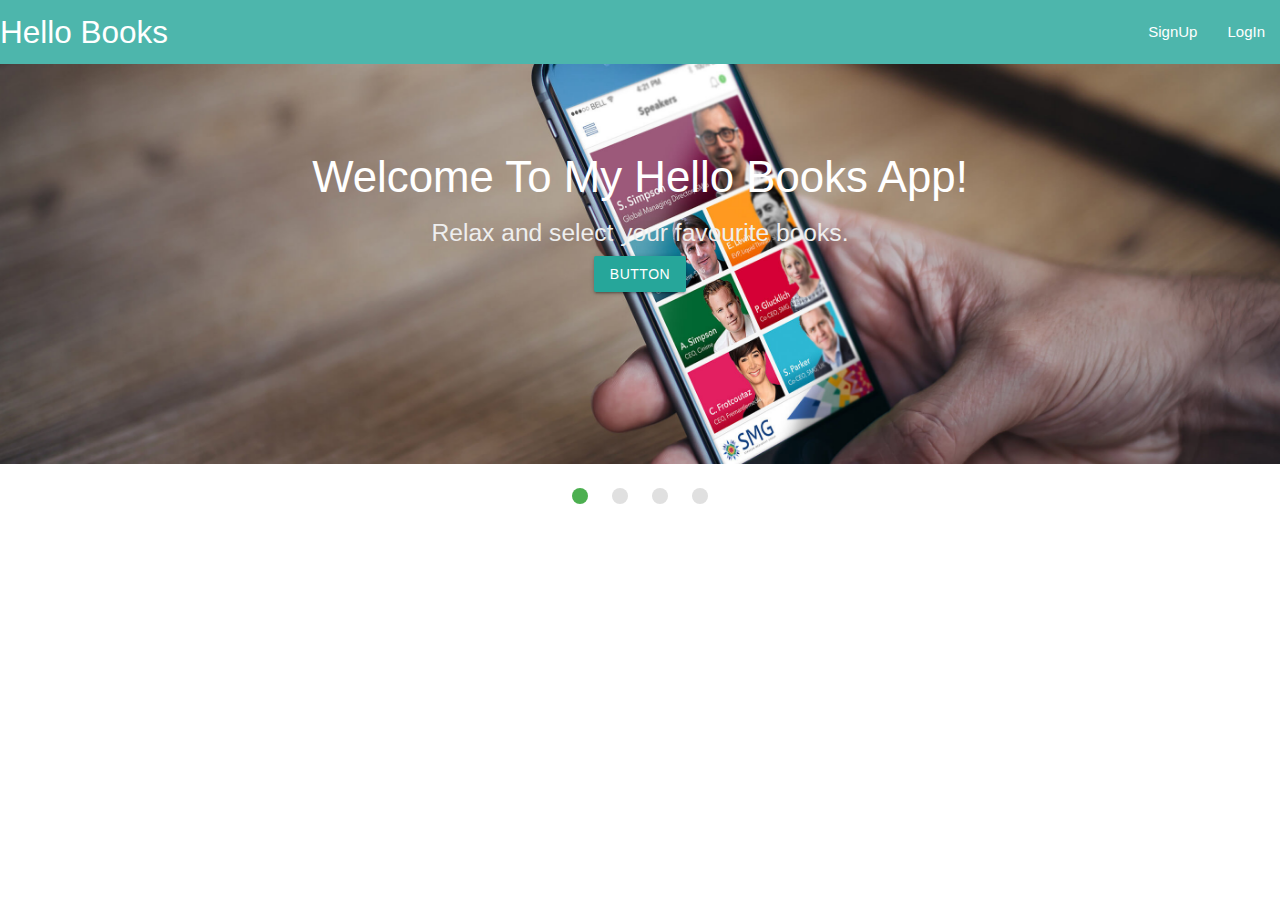
<file: templates/index.html>
<html>
<head>
<title>POST IT </title>
<meta name="viewport" content="width=device-width, initial-scale=1.0">
<script type="text/javascript" src="https://code.jquery.com/jquery-2.1.1.min.js"></script>
<link rel="stylesheet" href="https://cdnjs.cloudflare.com/ajax/libs/materialize/0.99.0/css/materialize.min.css">

<link href="https://fonts.googleapis.com/icon?family=Material+Icons" rel="stylesheet">
<link rel="stylesheet" href"skeleton.css"
<link rel="stylesheet" href"normalize.css"
</head>
<body>

  <nav>
    <div class="nav-wrapper  teal lighten-2">
      <a href="index.html" class="brand-logo">Hello Books</a>
      <ul id="nav-mobile" class="right hide-on-med-and-down">
        <li><a href="signup.html">SignUp</a></li>
        <li><a href="login.html">LogIn</a></li>
      </ul>
    </div>
  </nav>
   <div class="slider">
    <ul class="slides">
      <li>
        <img src="img/img0.jpg"> <!-- random image -->
        <div class="caption center-align">
          <h3>Welcome To My Hello Books  App!</h3>
          <h5 class="light grey-text text-lighten-3">Relax and select your favourite books.</h5>
          <a class="waves-effect waves-light btn">button</a>
        </div>
      </li>
      <li>
        <img src="img/img5.jpg"> <!-- random image -->
        <div class="caption left-align">
          <h3>You can borrow a book</h3>
          <h5 class="light grey-text text-lighten-3">You can still review books.</h5>
        </div>
      </li>
      <li>
        <img src="img/img10.jpg"> <!-- random image -->
        <div class="caption right-align">
          <h3>You are not limited to the number of books to choose</h3>
          <h5 class="light grey-text text-lighten-3">You can always vote for your favourite.</h5>
        </div>
      </li>
      <li>
        <img src="img/img9.jpg"> <!-- random image -->
        <div class="caption center-align">
          <h3>RELAX! is time to go</h3>
          <h5 class="light grey-text text-lighten-3">lets get started.</h5>
        </div>
      </li>
    </ul>
    <br></br>

    
      <script> $(document).ready(function(){
      $('.slider').slider();
    });</script>

<script src="https://cdnjs.cloudflare.com/ajax/libs/materialize/0.99.0/js/materialize.min.js"></script>
</div>
</body>
</html>
</file>
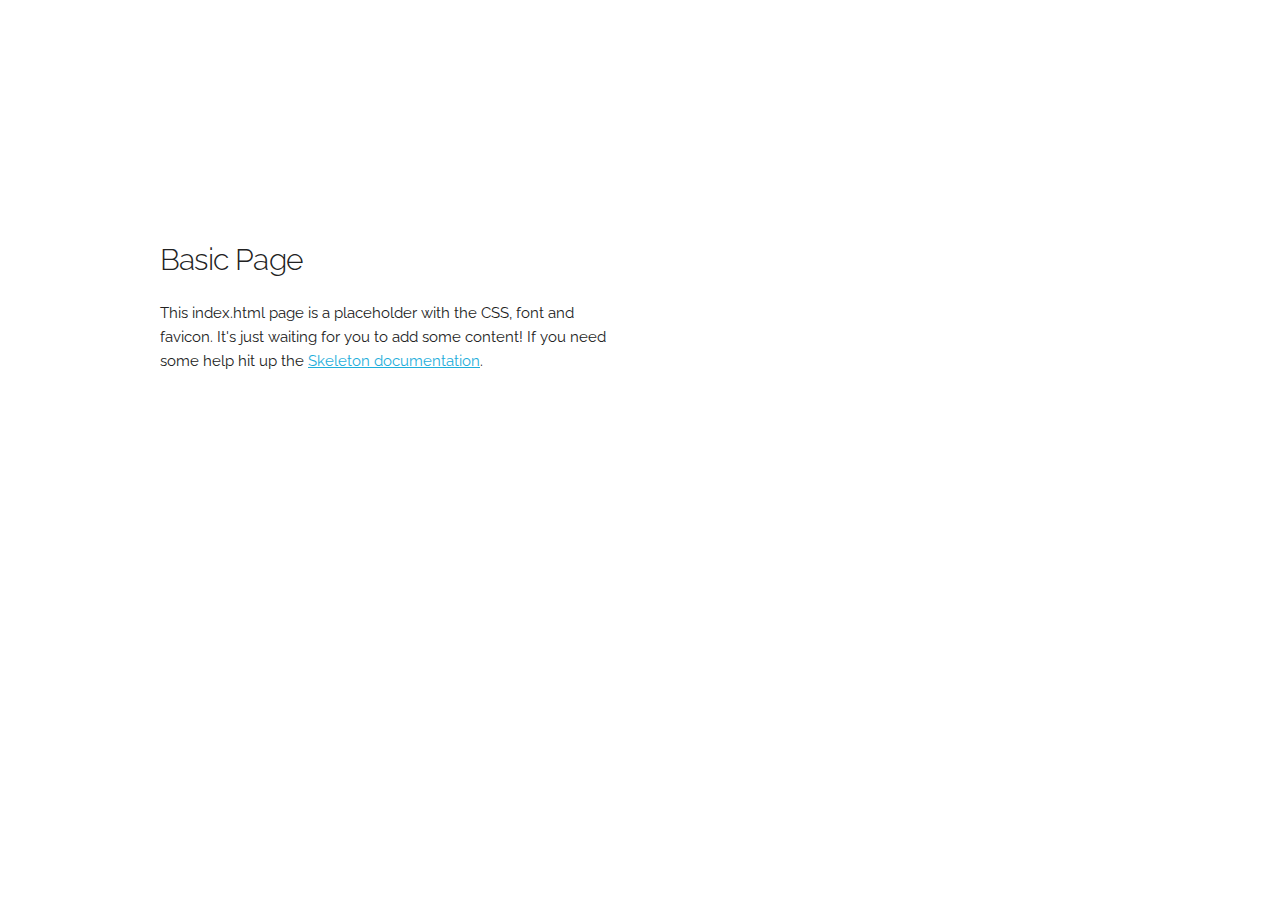
<file: templates/Skeleton/Skeleton-2.0.4/index.html>
<!DOCTYPE html>
<html lang="en">
<head>

  <!-- Basic Page Needs
  –––––––––––––––––––––––––––––––––––––––––––––––––– -->
  <meta charset="utf-8">
  <title>Your page title here :)</title>
  <meta name="description" content="">
  <meta name="author" content="">

  <!-- Mobile Specific Metas
  –––––––––––––––––––––––––––––––––––––––––––––––––– -->
  <meta name="viewport" content="width=device-width, initial-scale=1">

  <!-- FONT
  –––––––––––––––––––––––––––––––––––––––––––––––––– -->
  <link href="//fonts.googleapis.com/css?family=Raleway:400,300,600" rel="stylesheet" type="text/css">

  <!-- CSS
  –––––––––––––––––––––––––––––––––––––––––––––––––– -->
  <link rel="stylesheet" href="css/normalize.css">
  <link rel="stylesheet" href="css/skeleton.css">

  <!-- Favicon
  –––––––––––––––––––––––––––––––––––––––––––––––––– -->
  <link rel="icon" type="image/png" href="images/favicon.png">

</head>
<body>

  <!-- Primary Page Layout
  –––––––––––––––––––––––––––––––––––––––––––––––––– -->
  <div class="container">
    <div class="row">
      <div class="one-half column" style="margin-top: 25%">
        <h4>Basic Page</h4>
        <p>This index.html page is a placeholder with the CSS, font and favicon. It's just waiting for you to add some content! If you need some help hit up the <a href="http://www.getskeleton.com">Skeleton documentation</a>.</p>
      </div>
    </div>
  </div>

<!-- End Document
  –––––––––––––––––––––––––––––––––––––––––––––––––– -->
</body>
</html>
</file>
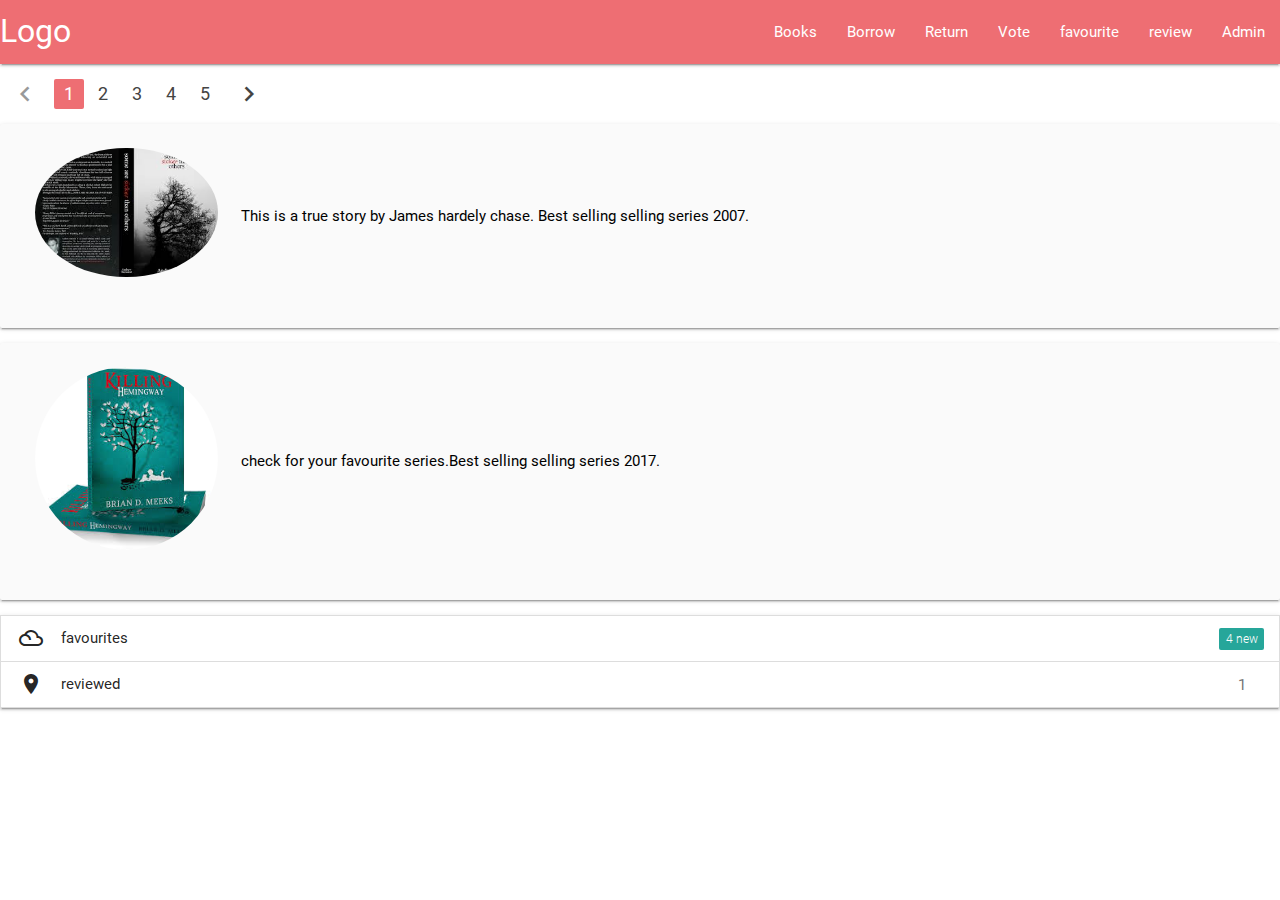
<file: templates/Home.html>
<!DOCTYPE html>
  <html>
    <head>
      <!--Import Google Icon Font-->
      <link href="https://fonts.googleapis.com/icon?family=Material+Icons" rel="stylesheet">
      <!--Import materialize.css-->
      <link href="css/signup.css" rel="stylesheet" type="text/css">
      <link rel="stylesheet" href="asset/css/materialize.min.css">

      <!--Let browser know website is optimized for mobile-->
      <meta name="viewport" content="width=device-width, initial-scale=1.0"/>
      <title>Welcome to my Hello Books app</title>
    </head>

    <body>
<body>
<nav>
    <div class="nav-wrapper">
      <a href="#!" class="brand-logo">Logo</a>
      <a href="#" data-activates="mobile-demo" class="button-collapse"><i class="material-icons">menu</i></a>
      <ul class="right hide-on-med-and-down">
        <li><a href="books.html">Books</a></li>
        <li><a href="borrow.html">Borrow</a>1</li>
        <li><a href="return.html">Return</a>2</li>
       <li><a href="vote.html">Vote</a>3</li>
          <li><a href="favourite.html">favourite</a>4</li>
          <li><a href="review.html">review</a>5</li>
        <li><a href="admin.html">Admin</a>6</li>
      </ul>
      <ul class="side-nav" id="mobile-demo">
        <li><a href="sass.html">Sass</a></li>
        <li><a href="badges.html">Components</a></li>
        <li><a href="collapsible.html">Javascript</a></li>
        <li><a href="mobile.html">Mobile</a></li>
      </ul>
    </div>
  </nav>
   <ul class="pagination">
    <li class="disabled"><a href="#!"><i class="material-icons">chevron_left</i></a></li>
    <li class="active"><a href="#!">1</a></li>
    <li class="waves-effect"><a href="#!">2</a></li>
    <li class="waves-effect"><a href="#!">3</a></li>
    <li class="waves-effect"><a href="#!">4</a></li>
    <li class="waves-effect"><a href="#!">5</a></li>
    <li class="waves-effect"><a href="#!"><i class="material-icons">chevron_right</i></a></li>
  </ul>
     
      <div class="col s12 m8 offset-m2 l6 offset-l3">
        <div class="card-panel grey lighten-5 z-depth-1">
          <div class="row valign-wrapper">
            <div class="col s2">
              <img src="img/imagesb3.jpg" alt="" class="circle responsive-img"> <!-- notice the "circle" class -->
            </div>
            <div class="col s10">
              <span class="black-text">
                This is a true story by James hardely chase. Best selling selling series 2007.
                
              </span>
            </div>
          </div>
        </div>
      </div>

      <div class="col s12 m8 offset-m2 l6 offset-l3">
        <div class="card-panel grey lighten-5 z-depth-1">
          <div class="row valign-wrapper">
            <div class="col s2">
              <img src="img/imagesb1.jpg" alt="" class="circle responsive-img"> <!-- notice the "circle" class -->
            </div>
            <div class="col s10">
              <span class="black-text">
            check for your favourite series.Best selling selling series 2017.

              </span>
            </div>
          </div>
        </div>
      </div>
    
  <ul class="collapsible" data-collapsible="accordion">
  <li>
    <div class="collapsible-header">
      <i class="material-icons">filter_drama</i>
     favourites
      <span class="new badge">4</span></div>
    <div class="collapsible-body"><p>The client.</p></div>
  </li>
  <li>
    <div class="collapsible-header">
      <i class="material-icons">place</i>
      reviewed
      <span class="badge">1</span></div>
    <div class="collapsible-body"><p>Drummer boy.</p></div>
  </li>
</ul>
  <!--Import jQuery before materialize.js-->
      <script type="text/javascript" src="https://code.jquery.com/jquery-2.1.1.min.js"></script>
       <script src="https://cdnjs.cloudflare.com/ajax/libs/materialize/0.99.0/js/materialize.min.js"></script>
     <script type="text/javascript">
      $( document ).ready(function(){})
      $(".button-collapse").sideNav();
      </script>
    </body>
 
  </html>
</file>
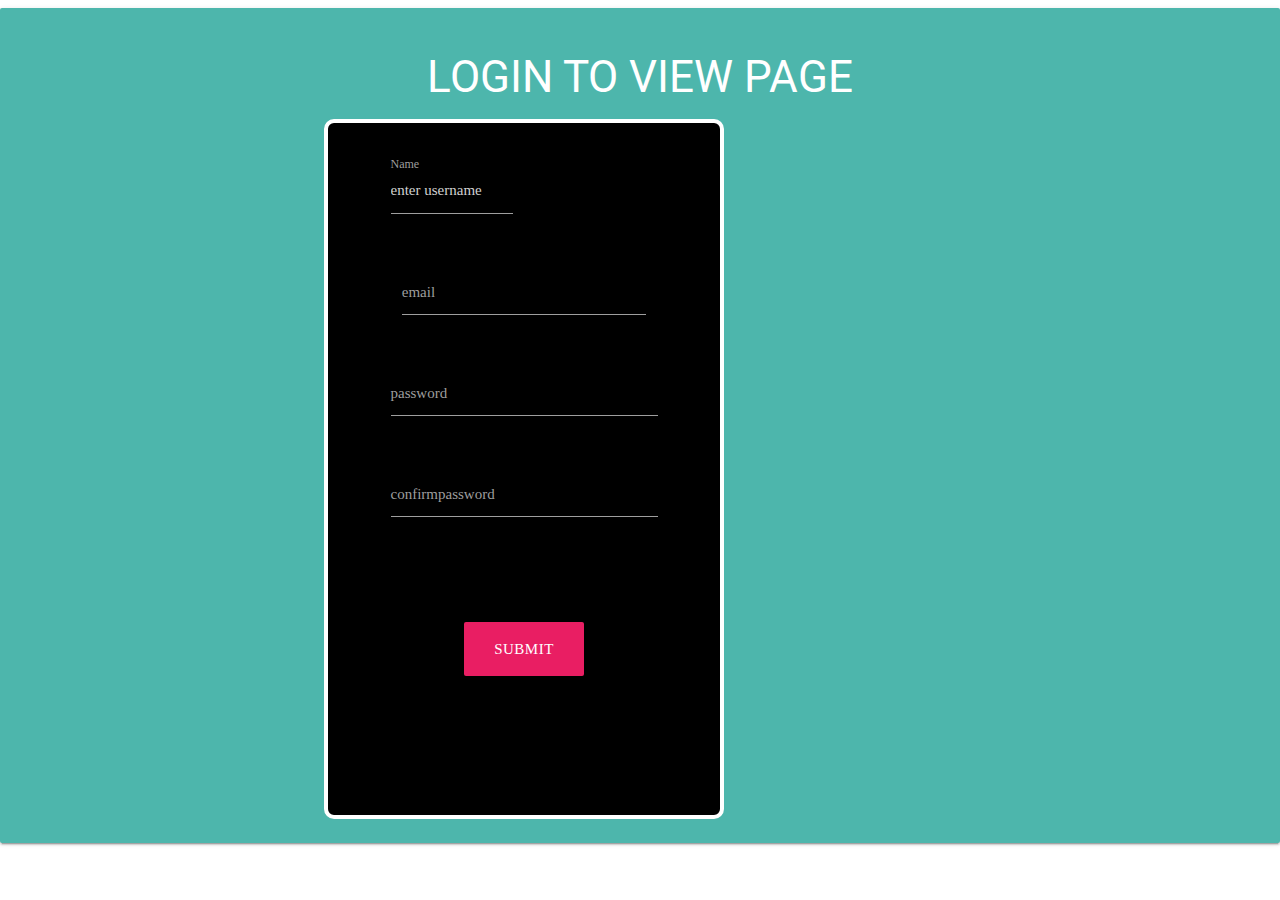
<file: templates/login.html>
<!DOCTYPE html>
  <html>
    <head>
      <!--Import Google Icon Font-->
      <link href="https://fonts.googleapis.com/icon?family=Material+Icons" rel="stylesheet">
      <!--Import materialize.css-->
      <link href="css/signup.css" rel="stylesheet" type="text/css">
      <link rel="stylesheet" href="asset/css/materialize.min.css">

      <!--Let browser know website is optimized for mobile-->
      <meta name="viewport" content="width=device-width, initial-scale=1.0"/>
      <title>Welcome to my Hello Books app</title>
    </head>

    <body>
<body>
   
  <div class="card-panel teal lighten-2 white-text center"><h3>LOGIN TO VIEW PAGE</h3> 
    <div class="createuser">
    <div class="row">
    <form class="col m12">
      <div class="row">
        <div class="input-field col s6 text-white">
          <input placeholder="enter username" id="name" type="text" class="validate">
          <label for="name center">Name</label>
        </div>
      </div>

          <div class="row">
        <div class="col s12">
            <div class="input-field col s12 text-white">
            <input id="email" type="email" class="validate">
            <label for="email" data-error="invalid email" data-success="right">email</label>
          </div>
        </div>
      </div>
        <div class="row">
        <div class="input-field col s12 text-white">
          <input id="password" type="password" class="validate">
          <label for="password">password</label>
        </div>
      </div>
      <div class="row">
        <div class="input-field col s12 text-white">
          <input id="password" type="password" class="validate">
          <label for="password">confirmpassword</label>
        </div>
      </div>
      </div>
       <br></br>

    <a href="Home.html" class="btn waves-effect btn-large text-white pink">SUBMIT</button></a>               
  
  </form> 
  </div>
</div> 
</div>  
      <!--Import jQuery before materialize.js-->
      <script type="text/javascript" src="https://code.jquery.com/jquery-2.1.1.min.js"></script>
       <script src="https://cdnjs.cloudflare.com/ajax/libs/materialize/0.99.0/js/materialize.min.js"></script>

    </body>
 
  </html>
</file>
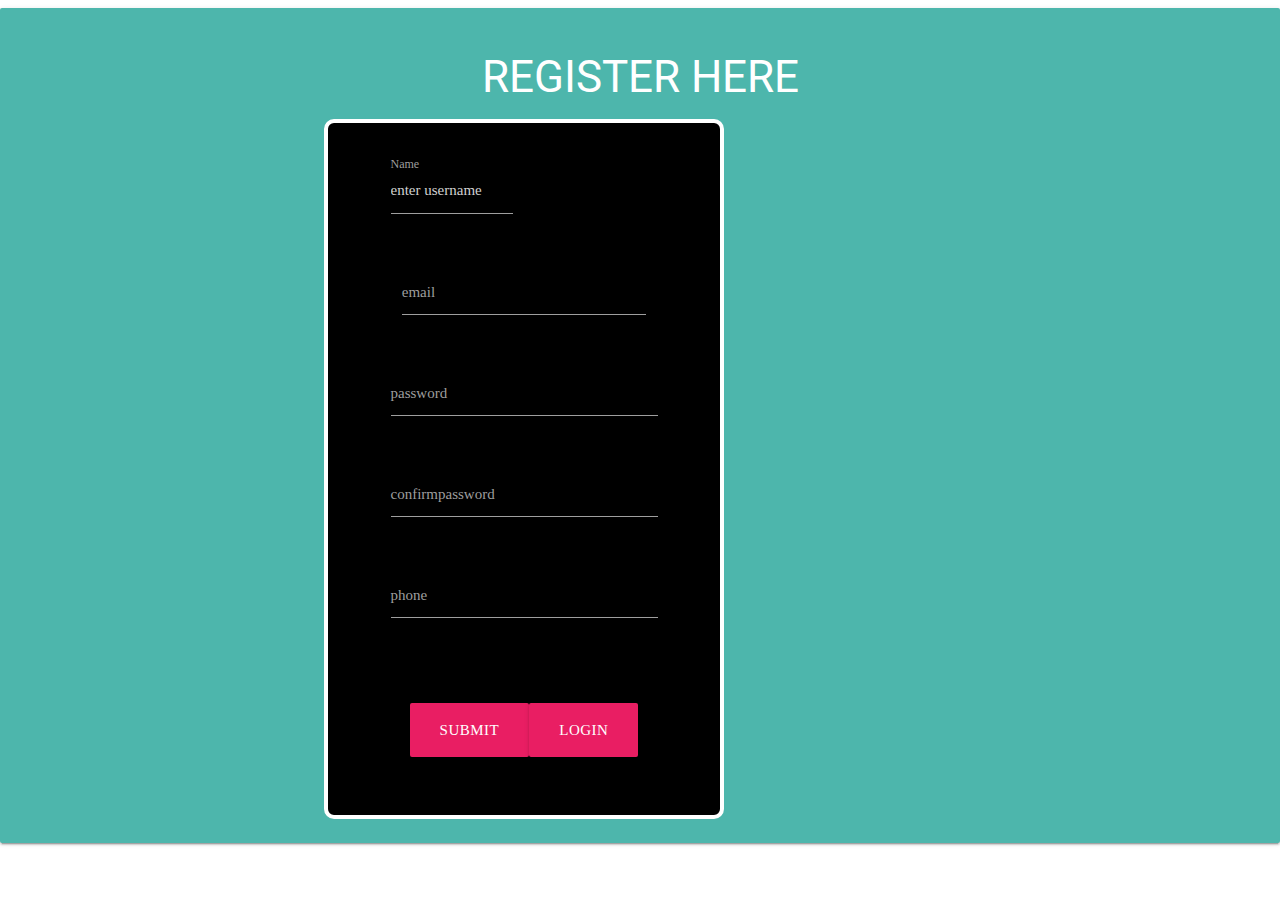
<file: templates/signup.html>
<!DOCTYPE html>
  <html>
    <head>
      <!--Import Google Icon Font-->
      <link href="https://fonts.googleapis.com/icon?family=Material+Icons" rel="stylesheet">
      <!--Import materialize.css-->
      <link href="css/signup.css" rel="stylesheet" type="text/css">
      <link rel="stylesheet" href="asset/css/materialize.min.css">

      <!--Let browser know website is optimized for mobile-->
      <meta name="viewport" content="width=device-width, initial-scale=1.0"/>
      <title>Welcome to my Hello Books app</title>
    </head>

    <body>
<body>
   
  <div class="card-panel teal lighten-2 white-text center"><h3>REGISTER HERE</h3> 
    <div class="createuser">
    <div class="row">
    <form class="col m12">
      <div class="row">
        <div class="input-field col s6 text-white">
          <input placeholder="enter username" id="name" type="text" class="validate">
          <label for="name center">Name</label>
        </div>
      </div>

          <div class="row">
        <div class="col s12">
            <div class="input-field col s12 text-white">
            <input id="email" type="email" class="validate">
            <label for="email" data-error="invalid email" data-success="right">email</label>
          </div>
        </div>
      </div>
        <div class="row">
        <div class="input-field col s12 text-white">
          <input id="password" type="password" class="validate">
          <label for="password">password</label>
        </div>
      </div>
      <div class="row">
        <div class="input-field col s12 text-white">
          <input id="password" type="password" class="validate">
          <label for="password">confirmpassword</label>
        </div>
      </div>
      <div class="row">
        <div class="input-field col s12">
          <input id="phone" type="number" class="validate">
          <label for="phone">phone</label>
        </div>
      </div>
       <br></br>

    <button type="submit" class="btn waves-effect btn-large text-white pink">SUBMIT</button><a href="login.html"class="btn waves-effect btn-large text-white pink">login</button></a>        

  </form> 
  </div>
</div> 
</div>  
      <!--Import jQuery before materialize.js-->
      <script type="text/javascript" src="https://code.jquery.com/jquery-2.1.1.min.js"></script>
       <script src="https://cdnjs.cloudflare.com/ajax/libs/materialize/0.99.0/js/materialize.min.js"></script>

    </body>
 
  </html>
</file>
<file: templates/Skeleton/Skeleton-2.0.4/css/skeleton.css>
/*
* Skeleton V2.0.4
* Copyright 2014, Dave Gamache
* www.getskeleton.com
* Free to use under the MIT license.
* http://www.opensource.org/licenses/mit-license.php
* 12/29/2014
*/


/* Table of contents
––––––––––––––––––––––––––––––––––––––––––––––––––
- Grid
- Base Styles
- Typography
- Links
- Buttons
- Forms
- Lists
- Code
- Tables
- Spacing
- Utilities
- Clearing
- Media Queries
*/


/* Grid
–––––––––––––––––––––––––––––––––––––––––––––––––– */
.container {
  position: relative;
  width: 100%;
  max-width: 960px;
  margin: 0 auto;
  padding: 0 20px;
  box-sizing: border-box; }
.column,
.columns {
  width: 100%;
  float: left;
  box-sizing: border-box; }

/* For devices larger than 400px */
@media (min-width: 400px) {
  .container {
    width: 85%;
    padding: 0; }
}

/* For devices larger than 550px */
@media (min-width: 550px) {
  .container {
    width: 80%; }
  .column,
  .columns {
    margin-left: 4%; }
  .column:first-child,
  .columns:first-child {
    margin-left: 0; }

  .one.column,
  .one.columns                    { width: 4.66666666667%; }
  .two.columns                    { width: 13.3333333333%; }
  .three.columns                  { width: 22%;            }
  .four.columns                   { width: 30.6666666667%; }
  .five.columns                   { width: 39.3333333333%; }
  .six.columns                    { width: 48%;            }
  .seven.columns                  { width: 56.6666666667%; }
  .eight.columns                  { width: 65.3333333333%; }
  .nine.columns                   { width: 74.0%;          }
  .ten.columns                    { width: 82.6666666667%; }
  .eleven.columns                 { width: 91.3333333333%; }
  .twelve.columns                 { width: 100%; margin-left: 0; }

  .one-third.column               { width: 30.6666666667%; }
  .two-thirds.column              { width: 65.3333333333%; }

  .one-half.column                { width: 48%; }

  /* Offsets */
  .offset-by-one.column,
  .offset-by-one.columns          { margin-left: 8.66666666667%; }
  .offset-by-two.column,
  .offset-by-two.columns          { margin-left: 17.3333333333%; }
  .offset-by-three.column,
  .offset-by-three.columns        { margin-left: 26%;            }
  .offset-by-four.column,
  .offset-by-four.columns         { margin-left: 34.6666666667%; }
  .offset-by-five.column,
  .offset-by-five.columns         { margin-left: 43.3333333333%; }
  .offset-by-six.column,
  .offset-by-six.columns          { margin-left: 52%;            }
  .offset-by-seven.column,
  .offset-by-seven.columns        { margin-left: 60.6666666667%; }
  .offset-by-eight.column,
  .offset-by-eight.columns        { margin-left: 69.3333333333%; }
  .offset-by-nine.column,
  .offset-by-nine.columns         { margin-left: 78.0%;          }
  .offset-by-ten.column,
  .offset-by-ten.columns          { margin-left: 86.6666666667%; }
  .offset-by-eleven.column,
  .offset-by-eleven.columns       { margin-left: 95.3333333333%; }

  .offset-by-one-third.column,
  .offset-by-one-third.columns    { margin-left: 34.6666666667%; }
  .offset-by-two-thirds.column,
  .offset-by-two-thirds.columns   { margin-left: 69.3333333333%; }

  .offset-by-one-half.column,
  .offset-by-one-half.columns     { margin-left: 52%; }

}


/* Base Styles
–––––––––––––––––––––––––––––––––––––––––––––––––– */
/* NOTE
html is set to 62.5% so that all the REM measurements throughout Skeleton
are based on 10px sizing. So basically 1.5rem = 15px :) */
html {
  font-size: 62.5%; }
body {
  font-size: 1.5em; /* currently ems cause chrome bug misinterpreting rems on body element */
  line-height: 1.6;
  font-weight: 400;
  font-family: "Raleway", "HelveticaNeue", "Helvetica Neue", Helvetica, Arial, sans-serif;
  color: #222; }


/* Typography
–––––––––––––––––––––––––––––––––––––––––––––––––– */
h1, h2, h3, h4, h5, h6 {
  margin-top: 0;
  margin-bottom: 2rem;
  font-weight: 300; }
h1 { font-size: 4.0rem; line-height: 1.2;  letter-spacing: -.1rem;}
h2 { font-size: 3.6rem; line-height: 1.25; letter-spacing: -.1rem; }
h3 { font-size: 3.0rem; line-height: 1.3;  letter-spacing: -.1rem; }
h4 { font-size: 2.4rem; line-height: 1.35; letter-spacing: -.08rem; }
h5 { font-size: 1.8rem; line-height: 1.5;  letter-spacing: -.05rem; }
h6 { font-size: 1.5rem; line-height: 1.6;  letter-spacing: 0; }

/* Larger than phablet */
@media (min-width: 550px) {
  h1 { font-size: 5.0rem; }
  h2 { font-size: 4.2rem; }
  h3 { font-size: 3.6rem; }
  h4 { font-size: 3.0rem; }
  h5 { font-size: 2.4rem; }
  h6 { font-size: 1.5rem; }
}

p {
  margin-top: 0; }


/* Links
–––––––––––––––––––––––––––––––––––––––––––––––––– */
a {
  color: #1EAEDB; }
a:hover {
  color: #0FA0CE; }


/* Buttons
–––––––––––––––––––––––––––––––––––––––––––––––––– */
.button,
button,
input[type="submit"],
input[type="reset"],
input[type="button"] {
  display: inline-block;
  height: 38px;
  padding: 0 30px;
  color: #555;
  text-align: center;
  font-size: 11px;
  font-weight: 600;
  line-height: 38px;
  letter-spacing: .1rem;
  text-transform: uppercase;
  text-decoration: none;
  white-space: nowrap;
  background-color: transparent;
  border-radius: 4px;
  border: 1px solid #bbb;
  cursor: pointer;
  box-sizing: border-box; }
.button:hover,
button:hover,
input[type="submit"]:hover,
input[type="reset"]:hover,
input[type="button"]:hover,
.button:focus,
button:focus,
input[type="submit"]:focus,
input[type="reset"]:focus,
input[type="button"]:focus {
  color: #333;
  border-color: #888;
  outline: 0; }
.button.button-primary,
button.button-primary,
input[type="submit"].button-primary,
input[type="reset"].button-primary,
input[type="button"].button-primary {
  color: #FFF;
  background-color: #33C3F0;
  border-color: #33C3F0; }
.button.button-primary:hover,
button.button-primary:hover,
input[type="submit"].button-primary:hover,
input[type="reset"].button-primary:hover,
input[type="button"].button-primary:hover,
.button.button-primary:focus,
button.button-primary:focus,
input[type="submit"].button-primary:focus,
input[type="reset"].button-primary:focus,
input[type="button"].button-primary:focus {
  color: #FFF;
  background-color: #1EAEDB;
  border-color: #1EAEDB; }


/* Forms
–––––––––––––––––––––––––––––––––––––––––––––––––– */
input[type="email"],
input[type="number"],
input[type="search"],
input[type="text"],
input[type="tel"],
input[type="url"],
input[type="password"],
textarea,
select {
  height: 38px;
  padding: 6px 10px; /* The 6px vertically centers text on FF, ignored by Webkit */
  background-color: #fff;
  border: 1px solid #D1D1D1;
  border-radius: 4px;
  box-shadow: none;
  box-sizing: border-box; }
/* Removes awkward default styles on some inputs for iOS */
input[type="email"],
input[type="number"],
input[type="search"],
input[type="text"],
input[type="tel"],
input[type="url"],
input[type="password"],
textarea {
  -webkit-appearance: none;
     -moz-appearance: none;
          appearance: none; }
textarea {
  min-height: 65px;
  padding-top: 6px;
  padding-bottom: 6px; }
input[type="email"]:focus,
input[type="number"]:focus,
input[type="search"]:focus,
input[type="text"]:focus,
input[type="tel"]:focus,
input[type="url"]:focus,
input[type="password"]:focus,
textarea:focus,
select:focus {
  border: 1px solid #33C3F0;
  outline: 0; }
label,
legend {
  display: block;
  margin-bottom: .5rem;
  font-weight: 600; }
fieldset {
  padding: 0;
  border-width: 0; }
input[type="checkbox"],
input[type="radio"] {
  display: inline; }
label > .label-body {
  display: inline-block;
  margin-left: .5rem;
  font-weight: normal; }


/* Lists
–––––––––––––––––––––––––––––––––––––––––––––––––– */
ul {
  list-style: circle inside; }
ol {
  list-style: decimal inside; }
ol, ul {
  padding-left: 0;
  margin-top: 0; }
ul ul,
ul ol,
ol ol,
ol ul {
  margin: 1.5rem 0 1.5rem 3rem;
  font-size: 90%; }
li {
  margin-bottom: 1rem; }


/* Code
–––––––––––––––––––––––––––––––––––––––––––––––––– */
code {
  padding: .2rem .5rem;
  margin: 0 .2rem;
  font-size: 90%;
  white-space: nowrap;
  background: #F1F1F1;
  border: 1px solid #E1E1E1;
  border-radius: 4px; }
pre > code {
  display: block;
  padding: 1rem 1.5rem;
  white-space: pre; }


/* Tables
–––––––––––––––––––––––––––––––––––––––––––––––––– */
th,
td {
  padding: 12px 15px;
  text-align: left;
  border-bottom: 1px solid #E1E1E1; }
th:first-child,
td:first-child {
  padding-left: 0; }
th:last-child,
td:last-child {
  padding-right: 0; }


/* Spacing
–––––––––––––––––––––––––––––––––––––––––––––––––– */
button,
.button {
  margin-bottom: 1rem; }
input,
textarea,
select,
fieldset {
  margin-bottom: 1.5rem; }
pre,
blockquote,
dl,
figure,
table,
p,
ul,
ol,
form {
  margin-bottom: 2.5rem; }


/* Utilities
–––––––––––––––––––––––––––––––––––––––––––––––––– */
.u-full-width {
  width: 100%;
  box-sizing: border-box; }
.u-max-full-width {
  max-width: 100%;
  box-sizing: border-box; }
.u-pull-right {
  float: right; }
.u-pull-left {
  float: left; }


/* Misc
–––––––––––––––––––––––––––––––––––––––––––––––––– */
hr {
  margin-top: 3rem;
  margin-bottom: 3.5rem;
  border-width: 0;
  border-top: 1px solid #E1E1E1; }


/* Clearing
–––––––––––––––––––––––––––––––––––––––––––––––––– */

/* Self Clearing Goodness */
.container:after,
.row:after,
.u-cf {
  content: "";
  display: table;
  clear: both; }


/* Media Queries
–––––––––––––––––––––––––––––––––––––––––––––––––– */
/*
Note: The best way to structure the use of media queries is to create the queries
near the relevant code. For example, if you wanted to change the styles for buttons
on small devices, paste the mobile query code up in the buttons section and style it
there.
*/


/* Larger than mobile */
@media (min-width: 400px) {}

/* Larger than phablet (also point when grid becomes active) */
@media (min-width: 550px) {}

/* Larger than tablet */
@media (min-width: 750px) {}

/* Larger than desktop */
@media (min-width: 1000px) {}

/* Larger than Desktop HD */
@media (min-width: 1200px) {}
</file>
<file: templates/css/signup.css>
body{

}
.createuser {
height:700px; 
width:400px;
border-radius:10px;
font-family:raleway;
border:4px solid #fff;
padding:30px 40px 25px;
margin-left:300px;
margin-top: 0px;
color:white;
background:black;
}
.clear{

}
</file>
